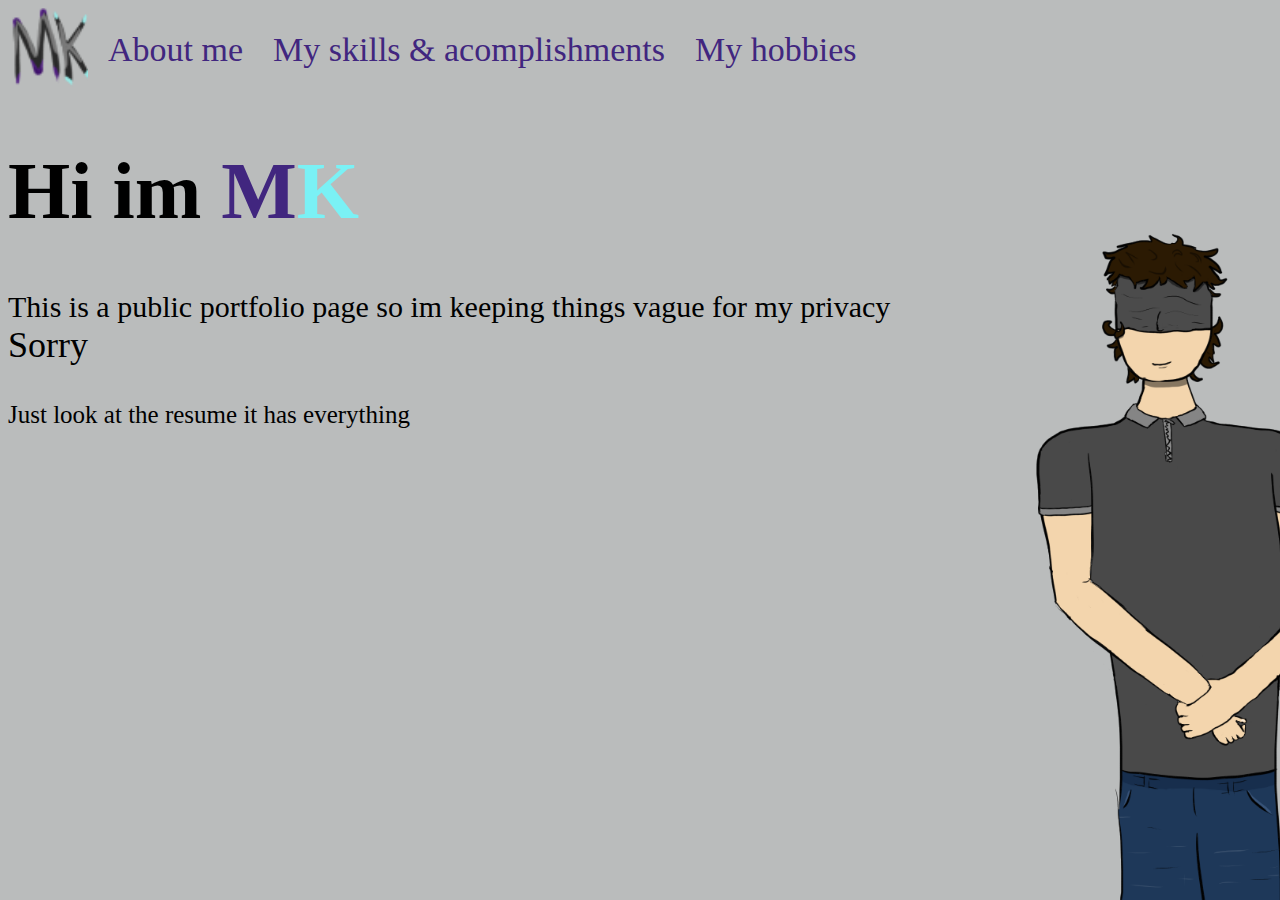
<file: Index.html>
﻿<!DOCTYPE html>
<html>
<head>
    <meta charset="utf-8" />
    <title>MK Portfolio</title>
    <link rel="icon"  href="/images/logo.png">
    <link href="css/StyleSheet.css" rel="stylesheet" />
    <!--Note to self, use CTRL + F5 to refresh page ALOT-->
</head>
<body>
    <img class="Me" src="/images/posing MK.png" alt="Me">

    <nav>
        <a href="index.html">
            <img src="/images/logo.png" alt="Go back to index" style="width:80px;height:80px;">
        </a>
        <a class="Links" href="About.html" title="as vaguely as possible">About me</a>
        <a class="Links" href="Skills.html" title="Yes, i apparently have those">My skills & acomplishments</a>
        <a class="Links" href="Hobbies.html" title="Sometimes i do things... Crazy right!">My hobbies</a>
    </nav>

    <div class="HelloLines">
        <h1 class="Hi">Hi im <span style="color: #41267F">M</span><span style="color: #7AF1F5">K</span></h1>
        <p>This is a public portfolio page so im keeping things vague for my privacy <br><big>Sorry</big></p>
        <p><small>Just look at the resume it has everything</small></p>
    </div>

</body>
</html>
</file>
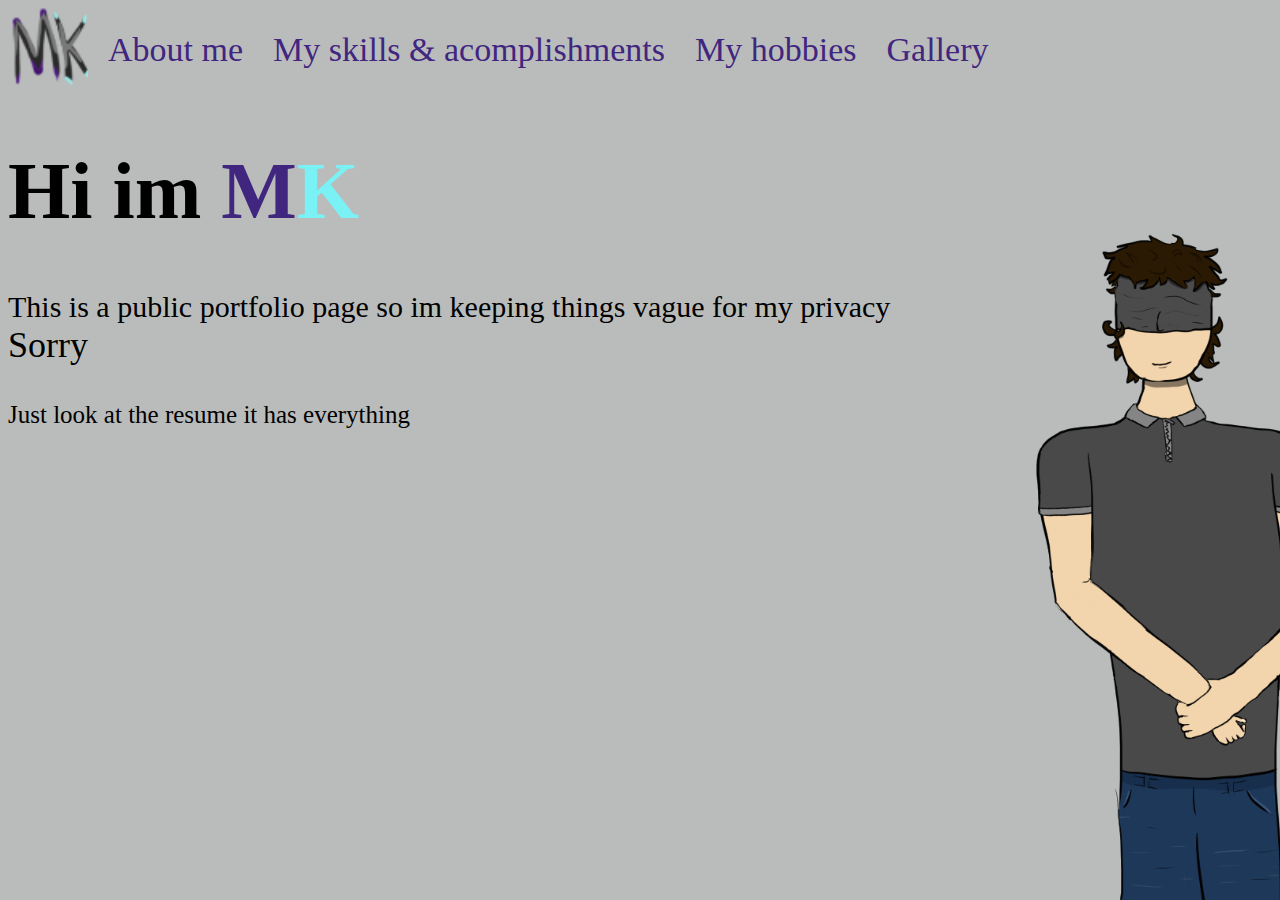
<file: index.html>
﻿<!DOCTYPE html>
<html>
<head>
    <meta charset="utf-8" />
    <title>MK Portfolio</title>
    <link rel="icon"  href="/images/logo.png">
    <link href="css/StyleSheet.css" rel="stylesheet" />
    <!--Note to self, use CTRL + F5 to refresh page ALOT-->
</head>
<body>
    <img class="Me" src="/images/posing MK.png" alt="Me">

    <nav>
        <a href="index.html">
            <img src="/images/logo.png" alt="Go back to index" style="width:80px;height:80px;">
        </a>
        <a class="Links" href="about.html" title="as vaguely as possible">About me</a>
        <a class="Links" href="skills.html" title="Yes, i apparently have those">My skills & acomplishments</a>
        <a class="Links" href="hobbies.html" title="Sometimes i do things... Crazy right!">My hobbies</a>
        <a class="Links" href="gallery.html" title="Avalible apon request">Gallery</a>
    </nav>

    <div class="HelloLines">
        <h1 class="Hi">Hi im <span style="color: #41267F">M</span><span style="color: #7AF1F5">K</span></h1>
        <p>This is a public portfolio page so im keeping things vague for my privacy <br><big>Sorry</big></p>
        <p><small>Just look at the resume it has everything</small></p>
    </div>

</body>
</html>
</file>
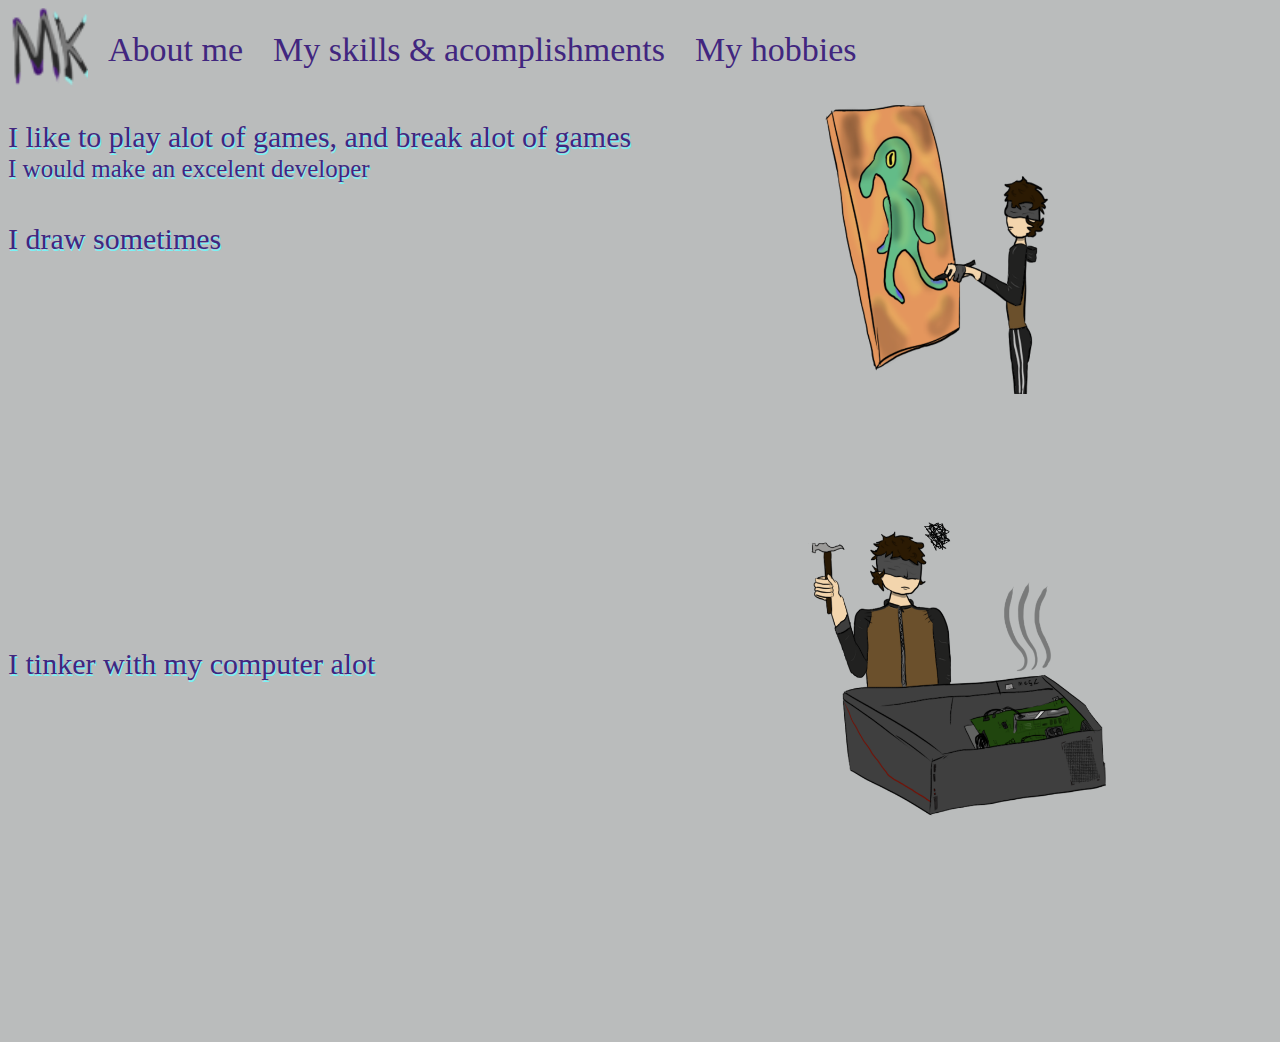
<file: Hobbies.html>
﻿<!DOCTYPE html>
<html>
<head>
    <meta charset="utf-8" />
    <title>Mk's Hobbies'</title>
    <link rel="icon" href="/images/logo.png">
    <link href="css/StyleSheet.css" rel="stylesheet" />
</head>
<body>
    <nav>
        <a href="index.html">
            <img src="/images/logo.png" alt="Go back to index" style="width:80px;height:80px;">
        </a>
        <a class="Links" href="About.html" title="as vaguely as possible">About me</a>
        <a class="Links" href="Skills.html" title="Yes, i apparently have those">My skills & acomplishments</a>
        <a class="Links" href="Hobbies.html" title="Sometimes i do things... Crazy right!">My hobbies</a>
    </nav>

    <div class="HobbiesText">
        <p class="HobbiesTogetherText">
            I like to play alot of games, and break alot of games
            <br /><small>I would make an excelent developer</small>
        </p>
        <p>I draw sometimes</p>
        <img class="HobbiesImg" src="/images/art.png" alt="Belongs in the trash">
        <p>I tinker with my computer alot</p>
        <img class="HobbiesImg" src="/images/computers.png" alt="Computers">
    </div>
</body>
</html>
</file>
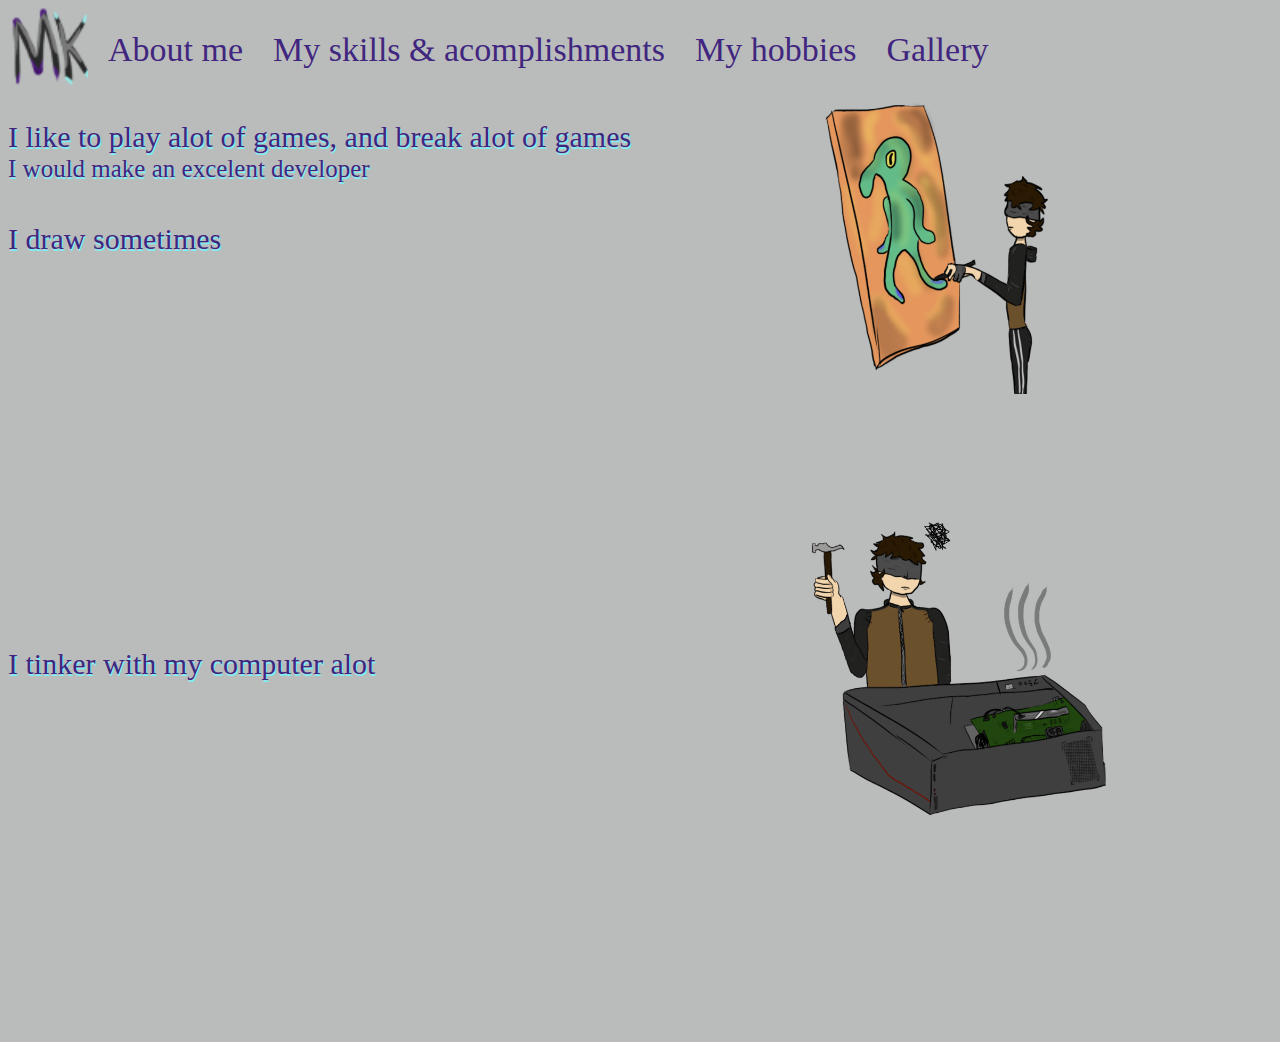
<file: hobbies.html>
﻿<!DOCTYPE html>
<html>
<head>
    <meta charset="utf-8" />
    <title>Mk's Hobbies'</title>
    <link rel="icon" href="/images/logo.png">
    <link href="css/StyleSheet.css" rel="stylesheet" />
</head>
<body>
    <nav>
        <a href="index.html">
            <img src="/images/logo.png" alt="Go back to index" style="width:80px;height:80px;">
        </a>
        <a class="Links" href="about.html" title="as vaguely as possible">About me</a>
        <a class="Links" href="skills.html" title="Yes, i apparently have those">My skills & acomplishments</a>
        <a class="Links" href="hobbies.html" title="Sometimes i do things... Crazy right!">My hobbies</a>
        <a class="Links" href="gallery.html" title="Avalible apon request">Gallery</a>
    </nav>

    <div class="HobbiesText">
        <p class="HobbiesTogetherText">
            I like to play alot of games, and break alot of games
            <br /><small>I would make an excelent developer</small>
        </p>
        <p>I draw sometimes</p>
        <img class="HobbiesImg" src="/images/art.png" alt="Belongs in the trash">
        <p>I tinker with my computer alot</p>
        <img class="HobbiesImg" src="/images/computers.png" alt="Computers">
    </div>
</body>
</html>
</file>
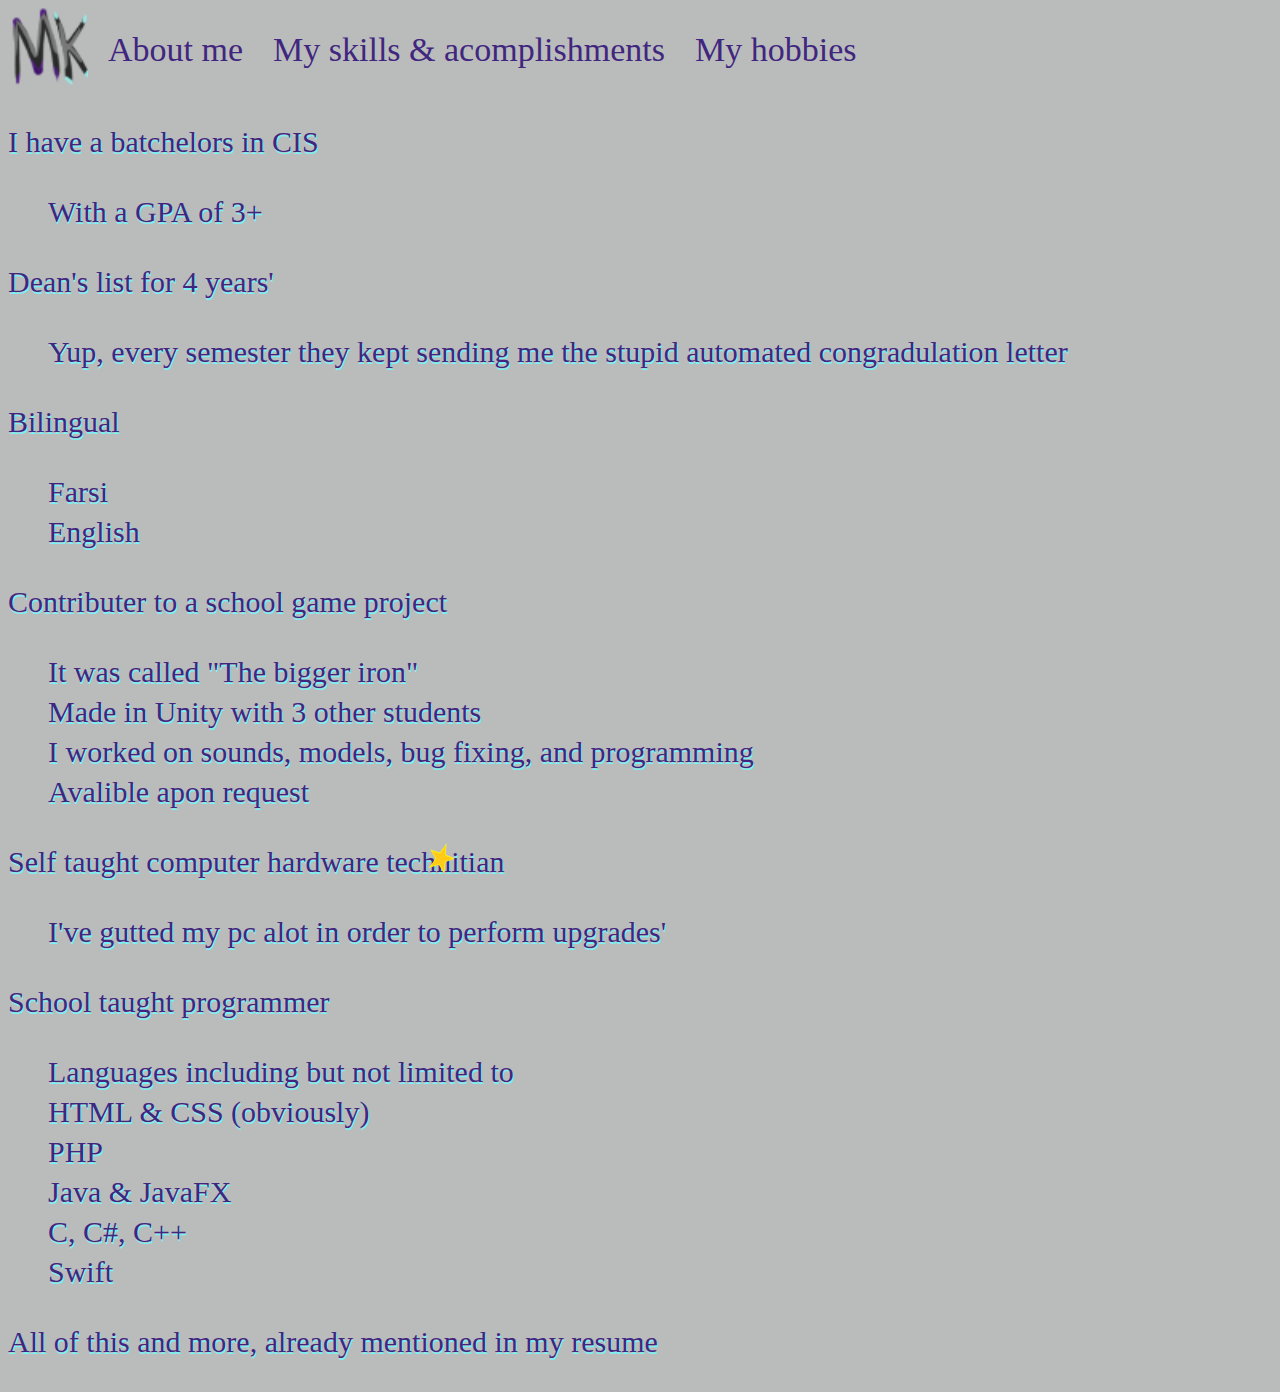
<file: Skills.html>
﻿<!DOCTYPE html>
<html>
<head>
    <meta charset="utf-8" />
    <title>Mk's Skills'</title>
    <link rel="icon" href="/images/logo.png">
    <link href="css/StyleSheet.css" rel="stylesheet" />
</head>
<body>
    <nav>
        <a href="index.html">
            <img src="/images/logo.png" alt="Go back to index" style="width:80px;height:80px;">
        </a>
        <a class="Links" href="About.html" title="as vaguely as possible">About me</a>
        <a class="Links" href="Skills.html" title="Yes, i apparently have those">My skills & acomplishments</a>
        <a class="Links" href="Hobbies.html" title="Sometimes i do things... Crazy right!">My hobbies</a>
    </nav>

    <div class="SkillsText">
        <p>I have a batchelors in CIS</p>
        <ul class="SkillsList">
            <li>With a GPA of 3+</li>
        </ul>
        <p>Dean's list for 4 years'</p>
        <ul class="SkillsList">
            <li>Yup, every semester they kept sending me the stupid automated congradulation letter</li>
        </ul>
        <p>Bilingual</p>
        <ul class="SkillsList">
            <li>Farsi</li>
            <li>English</li>
        </ul>
        <p>Contributer to a school game project</p>
        <ul class="SkillsList">
            <li>It was called "The bigger iron"</li>
            <li>Made in Unity with 3 other students</li>
            <li>I worked on sounds, models, bug fixing, and programming</li>
            <li>Avalible apon request</li>
        </ul>
        <img class="SkillStar" src="/images/Star.png" alt="Gold star">
        <p>Self taught computer hardware technitian</p>
        <ul class="SkillsList">
            <li>I've gutted my pc alot in order to perform upgrades'</li>
        </ul>
        <p>School taught programmer</p>
        <ul class="SkillsList">
            <li>Languages including but not limited to</li>
            <li>HTML & CSS (obviously)</li>
            <li>PHP</li>
            <li>Java & JavaFX</li>
            <li>C, C#, C++</li>
            <li>Swift</li>
        </ul>
        <p>All of this and more, already mentioned in my resume</p>
    </div>
    
</body>
</html>
</file>
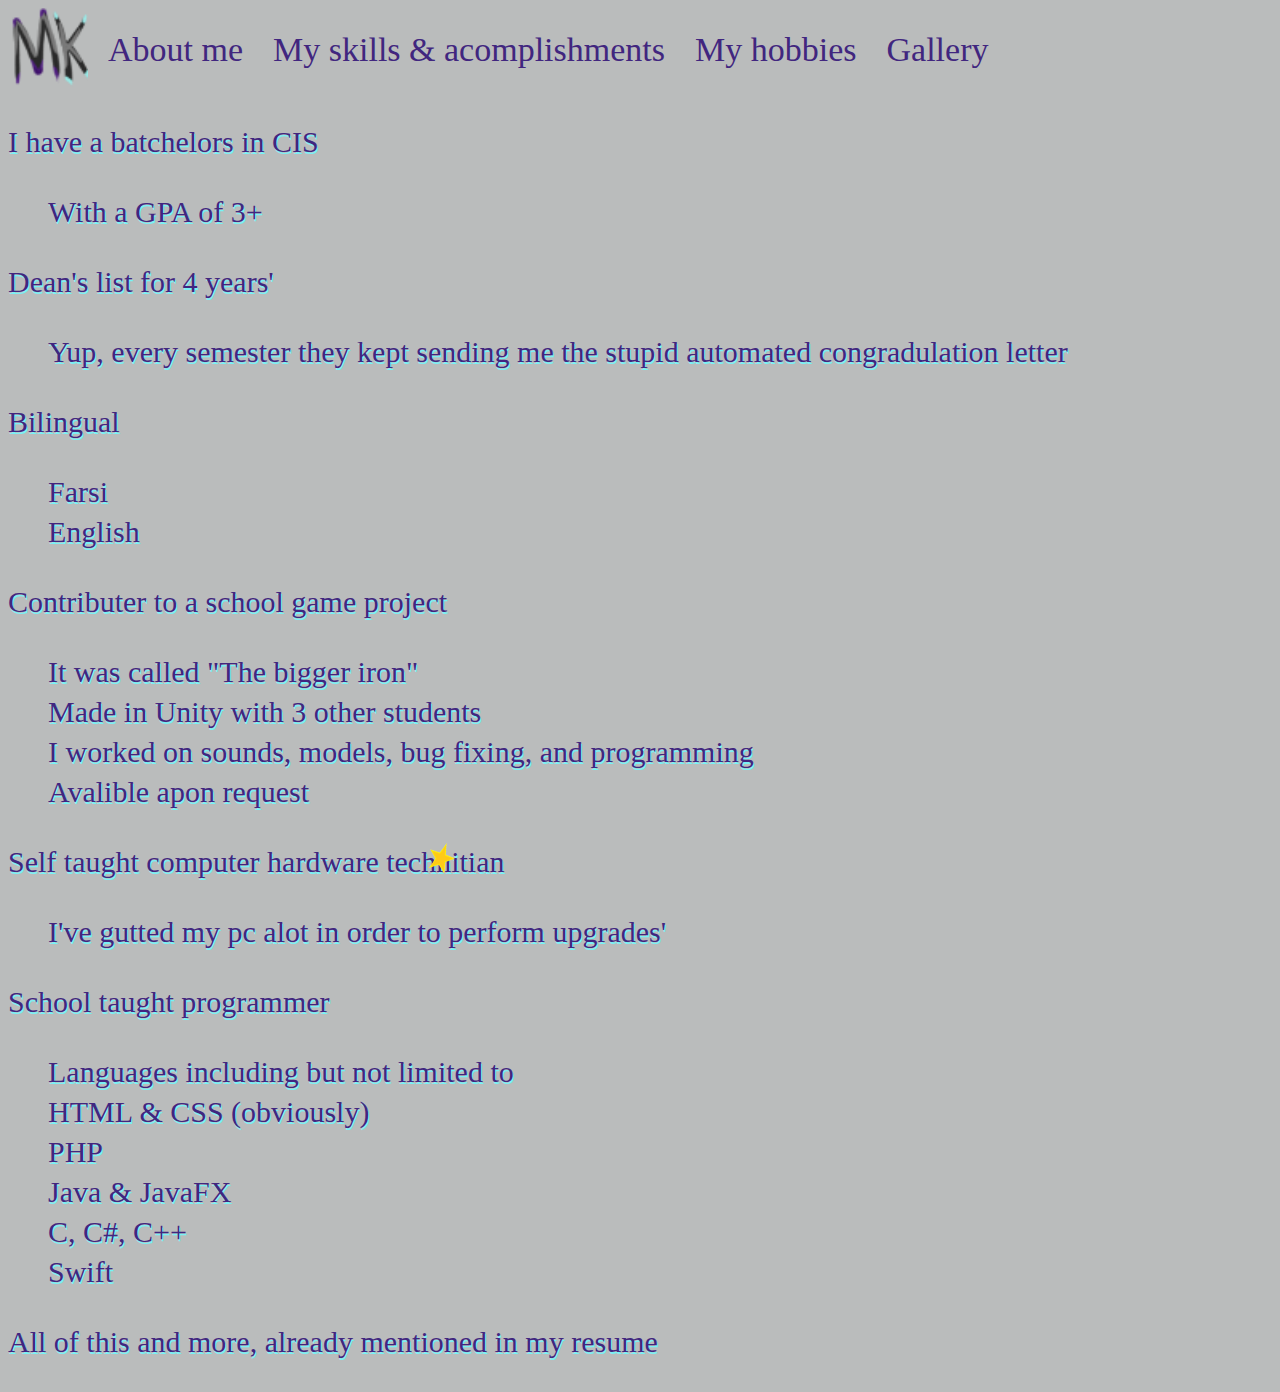
<file: skills.html>
﻿<!DOCTYPE html>
<html>
<head>
    <meta charset="utf-8" />
    <title>Mk's Skills'</title>
    <link rel="icon" href="/images/logo.png">
    <link href="css/StyleSheet.css" rel="stylesheet" />
</head>
<body>
    <nav>
        <a href="index.html">
            <img src="/images/logo.png" alt="Go back to index" style="width:80px;height:80px;">
        </a>
        <a class="Links" href="about.html" title="as vaguely as possible">About me</a>
        <a class="Links" href="skills.html" title="Yes, i apparently have those">My skills & acomplishments</a>
        <a class="Links" href="hobbies.html" title="Sometimes i do things... Crazy right!">My hobbies</a>
        <a class="Links" href="gallery.html" title="Avalible apon request">Gallery</a>
    </nav>

    <div class="SkillsText">
        <p>I have a batchelors in CIS</p>
        <ul class="SkillsList">
            <li>With a GPA of 3+</li>
        </ul>
        <p>Dean's list for 4 years'</p>
        <ul class="SkillsList">
            <li>Yup, every semester they kept sending me the stupid automated congradulation letter</li>
        </ul>
        <p>Bilingual</p>
        <ul class="SkillsList">
            <li>Farsi</li>
            <li>English</li>
        </ul>
        <p>Contributer to a school game project</p>
        <ul class="SkillsList">
            <li>It was called "The bigger iron"</li>
            <li>Made in Unity with 3 other students</li>
            <li>I worked on sounds, models, bug fixing, and programming</li>
            <li>Avalible apon request</li>
        </ul>
        <img class="SkillStar" src="/images/Star.png" alt="Gold star">
        <p>Self taught computer hardware technitian</p>
        <ul class="SkillsList">
            <li>I've gutted my pc alot in order to perform upgrades'</li>
        </ul>
        <p>School taught programmer</p>
        <ul class="SkillsList">
            <li>Languages including but not limited to</li>
            <li>HTML & CSS (obviously)</li>
            <li>PHP</li>
            <li>Java & JavaFX</li>
            <li>C, C#, C++</li>
            <li>Swift</li>
        </ul>
        <p>All of this and more, already mentioned in my resume</p>
    </div>
    
</body>
</html>
</file>
<file: css/StyleSheet.css>
﻿body {
    background-color: #BABCBC;
    background-repeat: no-repeat;
}
.Hi {
    font-size: 80px;
    font-family: Brush Script MT;
}
.HelloLines {
    font-size: 30px;
}
.Me {
    position: absolute;
    height: 700px;
    width: 350px;
    left: 1000px;
    bottom: 0px;
}
nav {
    align-items: center;
    display: flex;
}
.Links {
    padding: 10px;
    margin-left:10px;
    font-size: 34px;
    font-family:Verdana; 
    text-decoration: none;
    color: #41267F;
}
    .Links:hover {
        font-size: 35px;
        color: #7AF1F5;
    }

.AboutText {
    font-size: 70px;
    list-style: none;
    line-height: 100px;
    color: #41267F;
    text-shadow: 0 0 18px #7AF1F5;
}
.SkillsText {
    font-size: 30px;
    line-height: 40px;
    color: #41267F;
    text-shadow: 1px 2px  #7AF1F5;
}
.SkillsList{
    list-style:none;
}
.SkillStar {
    width: 50px;
    height: 50px;
    position: absolute;
    left: 415px;
    bottom: 15px;
    transform: rotate(20deg);
}
.HobbiesText {
    font-size: 30px;
    line-height: 50px;
    color: #41267F;
    text-shadow: 1px 2px #7AF1F5;
}
.HobbiesTogetherText {
    line-height: 30px;
}
.HobbiesImg {
    width: 300px;
    height: 300px;
    position: relative;
    left: 800px;
    bottom: 200px;
}
</file>
